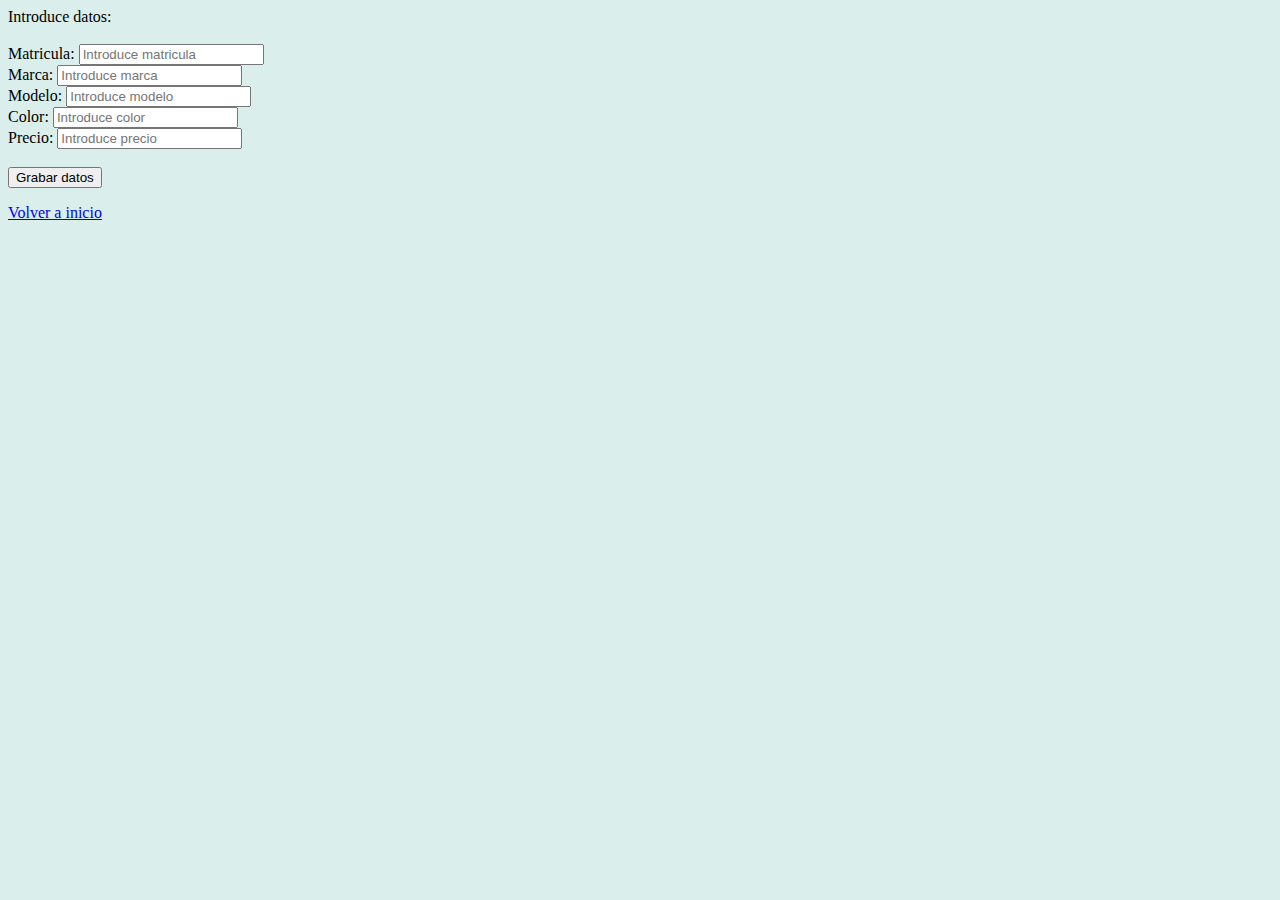
<file: php_inicial_01/php_inicial_01_002/index_ejercicio2.html>
<!DOCTYPE html>
<html>
<head>
<link rel="stylesheet" href="../css/estilo.css" type="text/css" media="screen">
<meta http-equiv="Content-Type" content="text/html" charset="UTF-8" />
</head>
<body>
<form action="datos.php" method="post" >	
Introduce datos:<br><br>
	 Matricula: <input type="text" name="matricula" placeholder="Introduce matricula"><br>
	 Marca: <input type="text" name="marca" placeholder="Introduce marca"><br>
	 Modelo: <input type="text" name="modelo" placeholder="Introduce modelo"><br>
	 Color: <input type="text" name="color" placeholder="Introduce color"><br>
	 Precio: <input type="number" name="precio" placeholder="Introduce precio"><br>
	 <br>
	 <input type="submit" value="Grabar datos">
</form>
	
	<p><label><a href="../../index.html">Volver a inicio</a></label></p>
	
	</body>
	



</html>
</file>
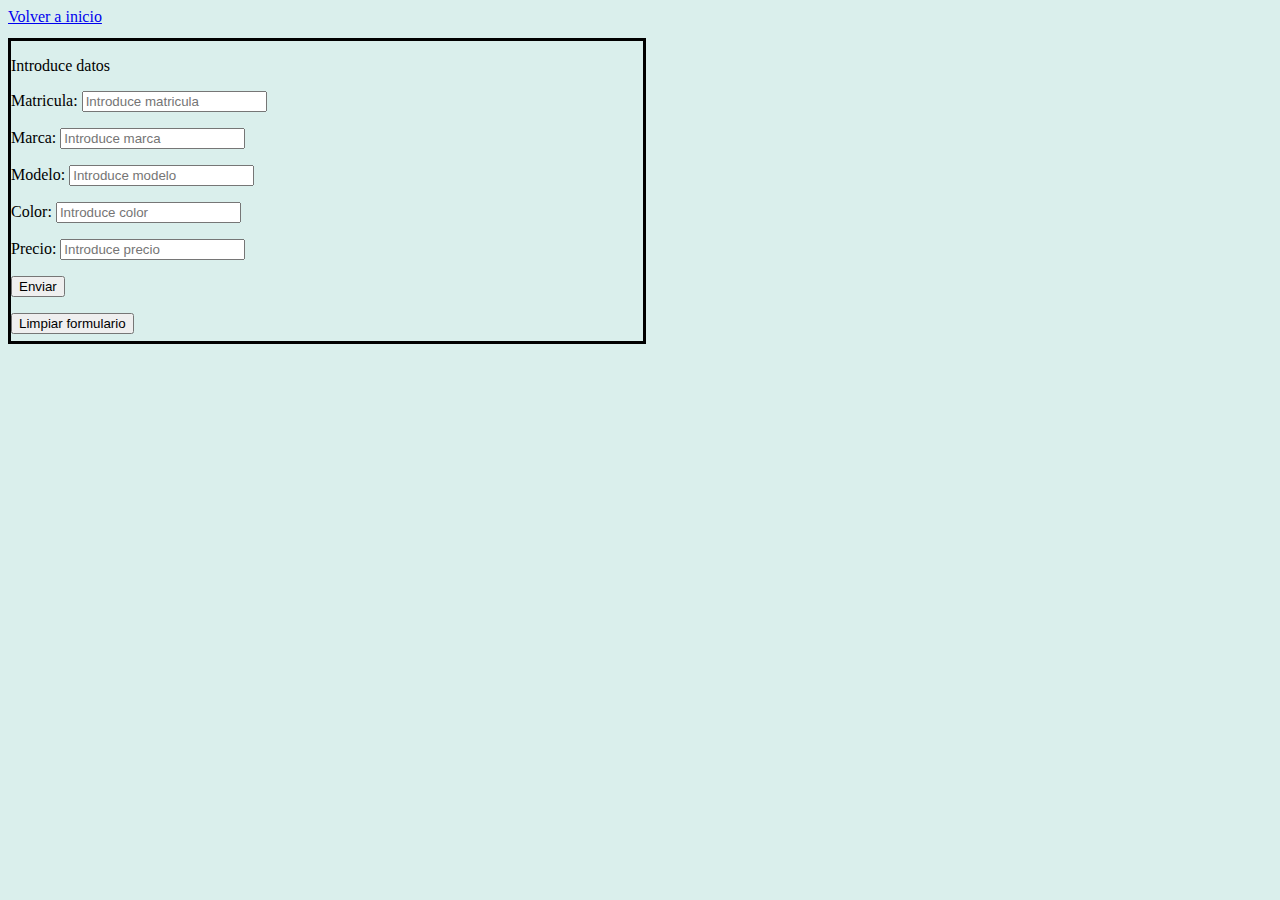
<file: php_inicial_01/php_inicial_01_003/index_ejercicio3.html>
<!DOCTTYPE html>
<html>
<head>
<meta http-equiv="Content-Type" content="text/html" charset="UTF-8" />
<link rel="stylesheet" href="../css/estilo.css" type="text/css" media="screen">
</head>
<body >
<div id="navegacion">
<p><label><a href="../../index.html">Volver a inicio</a></label></p>
</div>
<div id = "form">
	<p>Introduce datos</p>
	<p>Matricula: <input type="text"  name="matricula" id="matricula" placeholder="Introduce matricula" ></p>
	<p>Marca: <input type="text" name="marca" id="marca" placeholder="Introduce marca"></p>
	<p>Modelo: <input type="text" name="modelo" id="modelo" placeholder="Introduce modelo"></p>
	<p>Color: <input type="text" name="color" id="color" placeholder="Introduce color"></p>
	<p>Precio: <input type="number" name="precio" id="precio" placeholder="Introduce precio"></p>
	<p><button onclick="enviar_formulario()">Enviar</button></p>
	<p id="res"><button onclick="clean()">Limpiar formulario</button></p>
</div>
<div id="resultado"></div>	
	
<script type="text/javascript" language="javascript">


	function enviar_formulario(){

		var matricula = document.getElementById("matricula").value;
		var marca = document.getElementById("marca").value;
		var modelo = document.getElementById("modelo").value;
		var color = document.getElementById("color").value;
		var precio = document.getElementById("precio").value;
			
			
		var ajax = new XMLHttpRequest();/*la variable ajax es un objeto tipo XMLHttpRequest*/
		ajax.open("POST", "../config/datos.php", true);/*enviaremos por post los datos,al archivo php, por lo que en action del formulario ya no es necesario ponerlo y el true significa que es asincrono*/
		ajax.setRequestHeader("Content-type","application/x-www-form-urlencoded");
		ajax.send("&matricula="+matricula+"&marca="+marca+"&modelo="+modelo+"&color="+color+"&precio="+precio);/*en esta parte enviaras tus datos, en donde los que van 
		entre comillas sera el nombre que tendra el valor del dato al que le estas concatenando, si quieres añadir mas datos tendras que poner el amperson y el nombre de la variable
		, en el php recibirias estos datos de la siguiente manera $_POST["correo"];*/
		ajax.onreadystatechange = function(){
			//console.log(ajax.status);
			//console.log(ajax.readyState);
			
			if(ajax.readyState == 4 && ajax.status == 200){
			//console.log(ajax.responseText);
			/*aqui si ajax.status es igual al codigo de estado, significa que la peticion se ha enviado correctamente y el readyState ==4 
			significa que el servidor termino de devolver la respuesta*/ 
			 var jsonResponse = ajax.responseText;
			 // var respuesta = JSON.stringify(jsonResponse);
			 var respuesta=JSON.parse(jsonResponse);
				console.log(respuesta);
				genera_tabla(respuesta);
				
			} 
		}	
		
	}

		// Obtener la referencia del elemento body
  var body = document.getElementsByTagName("body")[0];
  // Crea un elemento <table> y un elemento <tbody>
  var tabla   = document.createElement("table");
  var tblheader = document.createElement("thead");
  var tblBody = document.createElement("tbody");
  var cabecera = document.createElement("tr");
  
		var celda = document.createElement("th");
		var textoCelda = document.createTextNode("MATRICULA");
		celda.appendChild(textoCelda);
		cabecera.appendChild(celda);

		var celda = document.createElement("th");
		var textoCelda = document.createTextNode("MARCA");
		celda.appendChild(textoCelda);
		cabecera.appendChild(celda);
		
		var celda = document.createElement("th");
		var textoCelda = document.createTextNode("MODELO");
		celda.appendChild(textoCelda);
		cabecera.appendChild(celda);
		
		var celda = document.createElement("th");
		var textoCelda = document.createTextNode("COLOR");
		celda.appendChild(textoCelda);
		cabecera.appendChild(celda);
		
		var celda = document.createElement("th");
		var textoCelda = document.createTextNode("PRECIO");
		celda.appendChild(textoCelda);
		cabecera.appendChild(celda);
		
		tblheader.appendChild(cabecera);
	
		
  // Crea las celdas


function genera_tabla(data) {

if(data[0].code < 0){
//console.log(data.length);
var errores = resultado.innerHTML = data[0].message;
}else{

  for (var i = 0; i < data.length; i++) {
	// Crea las hileras de la tabla
   var hilera = document.createElement("tr");

		var celda = document.createElement("td");
		var textoCelda = document.createTextNode(data[i].matricula);
		celda.appendChild(textoCelda);
		hilera.appendChild(celda);
		
		var celda = document.createElement("td");
		var textoCelda = document.createTextNode(data[i].marca);
		celda.appendChild(textoCelda);
		hilera.appendChild(celda);
		
		var celda = document.createElement("td");
		var textoCelda = document.createTextNode(data[i].modelo);
		celda.appendChild(textoCelda);
		hilera.appendChild(celda);
		
		var celda = document.createElement("td");
		var textoCelda = document.createTextNode(data[i].color);
		celda.appendChild(textoCelda);
		hilera.appendChild(celda);
		
		var celda = document.createElement("td");
		var textoCelda = document.createTextNode(data[i].precio);
		celda.appendChild(textoCelda);
		hilera.appendChild(celda);
	

    // agrega la hilera al final de la tabla (al final del elemento tblbody)
	tblBody.appendChild(hilera);
		
	}
		
  


   // posiciona el <thead> debajo del elemento <table>
  tabla.appendChild(tblheader);
  // posiciona el <tbody> debajo del elemento <thead>
  tabla.appendChild(tblBody);
  // appends <table> into <body>
  body.appendChild(tabla);
  // modifica el atributo "border" de la tabla y lo fija a "2";

  tabla.setAttribute("border", "2");
 
 
	}
	
}

function clean(){
	document.getElementById("matricula").value = '';
	document.getElementById("marca").value = '';
	document.getElementById("modelo").value = '';
	document.getElementById("color").value = '';
	document.getElementById("precio").value ='';
	
	location.reload();
	}


	</script>

			
			
	
</body>

</html>
</file>
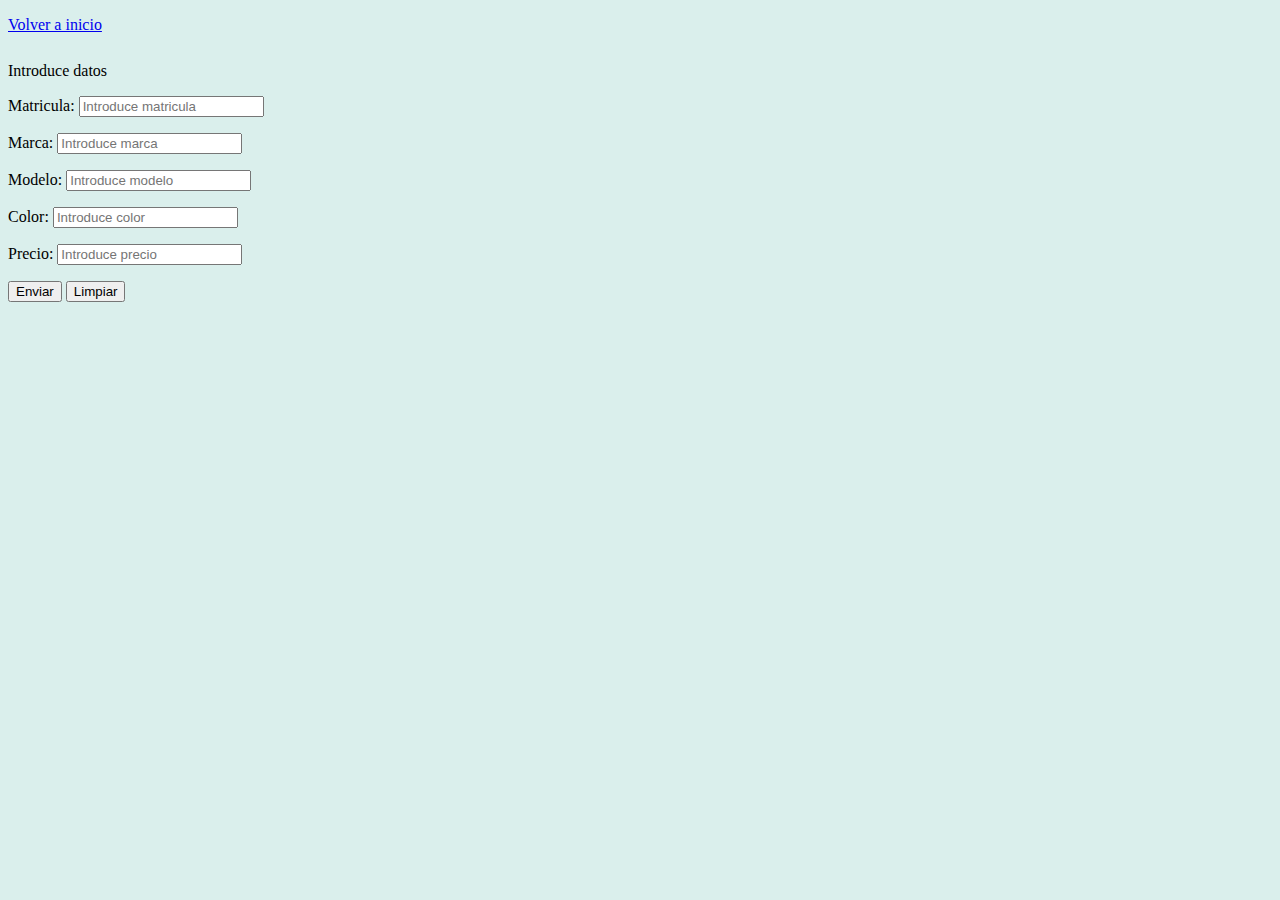
<file: php_inicial_01/php_inicial_01_003/index_ejercicio3_jquery.html>
<!DOCTYPE html>
<html>
	<head>
		<meta http-equiv="Content-Type" content="text/html" charset="UTF-8" />
		<script src="https://code.jquery.com/jquery-2.2.2.min.js"></script>
		<script src="//ajax.googleapis.com/ajax/libs/jquery/1.8.3/jquery.min.js"></script>
		<link rel="stylesheet" href="../css/estilo.css" type="text/css" media="screen">
		
	</head>
	<body>
		<div id="navegacion"><p><label><a href="../../index.html">Volver a inicio</a></label></p></div>
	
		<form method="post" id="dataform">
			<p>Introduce datos</p>
			<p>Matricula: <input type="text" name="matricula" id="matricula" placeholder="Introduce matricula" required="required"></p>
			<p>Marca: <input type="text" name="marca" id="marca" placeholder="Introduce marca" required="required"></p>
			<p>Modelo: <input type="text" name="modelo" id="modelo" placeholder="Introduce modelo" required="required"></p>
			<p>Color: <input type="text" name="color" id="color" placeholder="Introduce color" required="required"></p>
			<p>Precio: <input type="number" name="precio" id="precio" placeholder="Introduce precio" required="required"></p>	
			<p><button id="enviarForm">Enviar</button>
			<button onclick="clean()">Limpiar</button></p>

		</form>

		<p id="resultado"></p>
	
	<script type="text/javascript" language="javascript">
		
	function validaForm(){
    // Campos de texto
    if($("#matricula").val() == ""){
        alert("El campo Matricula no puede estar vacío.");
        $("#matricula").focus();       // Esta función coloca el foco de escritura del usuario en el campo Nombre directamente.
        return false;
    }
    if($("#marca").val() == ""){
        alert("El campo Marca no puede estar vacío.");
        $("#marca").focus();
        return false;
    }
    if($("#modelo").val() == ""){
        alert("El campo Modelo no puede estar vacío.");
        $("#modelo").focus();
        return false;
    }
    if($("#color").val() == ""){
        alert("El campo Color no puede estar vacío.");
        $("#color").focus();
        return false;
    }
    if($("#precio").val() == ""){
        alert("El campo Precio no puede estar vacío.");
        $("#precio").focus();
        return false;
    }	
   

    return true; // Si todo está correcto
	}

		$(document).ready( function() {   // Esta parte del código se ejecutará automáticamente cuando la página esté lista.
			$("#enviarForm").click( function(e) {     // Con esto establecemos la acción por defecto de nuestro botón de enviar.
				if(validaForm()){     

		// Primero validará el formulario.
			e.preventDefault();
					$.ajax({
						type:"POST",
						url: '../config/datos.php',
						data: $("#dataform").serialize(),
						success: function(response){
								var jsonData = JSON.parse(response);
								genera_tabla(jsonData);
								
							
						}
						
					});
				}     

		});
		});	
		

		
		function genera_tabla(data) {
			if(data[0].code < 0){
				console.log(data.length);
				resultado.innerHTML = data[0].message;

			}else{

				// Obtener la referencia del elemento body
		var body = document.getElementsByTagName("body")[0];

		// Crea un elemento <table> y un elemento <tbody>
		var tabla   = document.createElement("table");
		
		var tblheader = document.createElement("thead");
		var tblBody = document.createElement("tbody");
		var cabecera = document.createElement("tr");
		
				var celda = document.createElement("th");
				var textoCelda = document.createTextNode("MATRICULA");
				celda.appendChild(textoCelda);
				cabecera.appendChild(celda);

				var celda = document.createElement("th");
				var textoCelda = document.createTextNode("MARCA");
				celda.appendChild(textoCelda);
				cabecera.appendChild(celda);
				
				var celda = document.createElement("th");
				var textoCelda = document.createTextNode("MODELO");
				celda.appendChild(textoCelda);
				cabecera.appendChild(celda);
				
				var celda = document.createElement("th");
				var textoCelda = document.createTextNode("COLOR");
				celda.appendChild(textoCelda);
				cabecera.appendChild(celda);
				
				var celda = document.createElement("th");
				var textoCelda = document.createTextNode("PRECIO");
				celda.appendChild(textoCelda);
				cabecera.appendChild(celda);
				
				tblheader.appendChild(cabecera);
		// Crea las celdas
		for (var i = 0; i < data.length; i++) {
			// Crea las hileras de la tabla
			var hilera = document.createElement("tr");

				var celda = document.createElement("td");
				var textoCelda = document.createTextNode(data[i].matricula);
				celda.appendChild(textoCelda);
				hilera.appendChild(celda);
				
				var celda = document.createElement("td");
				var textoCelda = document.createTextNode(data[i].marca);
				celda.appendChild(textoCelda);
				hilera.appendChild(celda);
				
				var celda = document.createElement("td");
				var textoCelda = document.createTextNode(data[i].modelo);
				celda.appendChild(textoCelda);
				hilera.appendChild(celda);
				
				var celda = document.createElement("td");
				var textoCelda = document.createTextNode(data[i].color);
				celda.appendChild(textoCelda);
				hilera.appendChild(celda);
				
				var celda = document.createElement("td");
				var textoCelda = document.createTextNode(data[i].precio);
				celda.appendChild(textoCelda);
				hilera.appendChild(celda);
				

			// agrega la hilera al final de la tabla (al final del elemento tblbody)
			tblBody.appendChild(hilera);
		}
		// posiciona el <thead> debajo del elemento <table>
		tabla.appendChild(tblheader);
		// posiciona el <tbody> debajo del elemento <thead>
		tabla.appendChild(tblBody);
		// appends <table> into <body>
		body.appendChild(tabla);
		// modifica el atributo "border" de la tabla y lo fija a "2";
		tabla.setAttribute("border", "2");

		}
	}
		function clean(){
			document.getElementById("matricula").value = '';
			document.getElementById("marca").value = '';
			document.getElementById("modelo").value = '';
			document.getElementById("color").value = '';
			document.getElementById("precio").value ='';
			location.reload();
			}
	
	</script>

	</body>
</html>
</file>
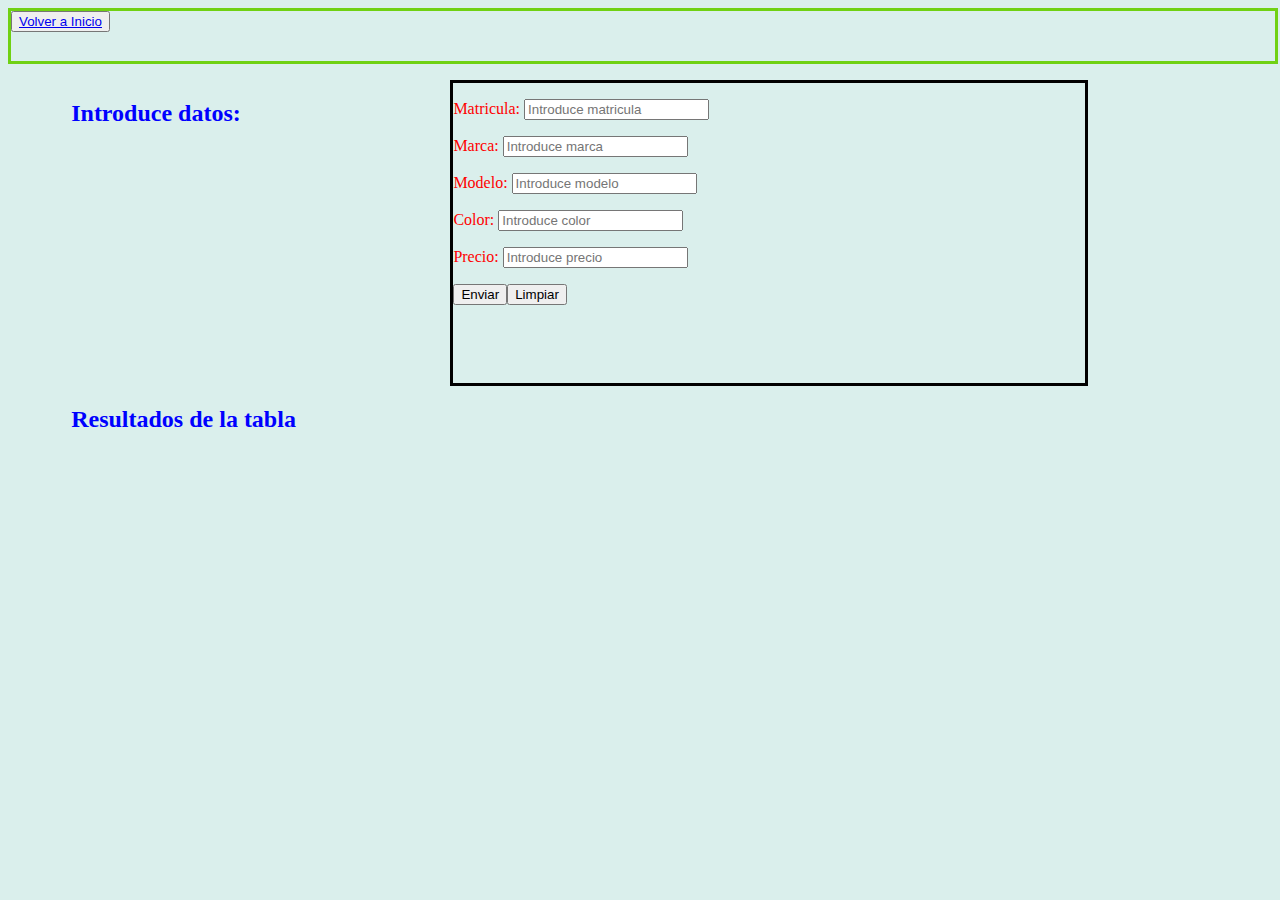
<file: php_inicial_01/php_inicial_01_004/index_ejercicio4.html>
<!DOCTTYPE html>
<html>
	<head>
		<meta http-equiv="Content-Type" content="text/html" charset="UTF-8" />
		<link rel="stylesheet" href="../css/estilo.css" type="text/css" media="screen">
		
	</head>
	<body>
		<div id="menu">
		<button><a href="../../index.html">Volver a Inicio</a></button>
		</div>
		
		<p><h2>Introduce datos:</h2></p>
		
		<div id="form">
			
			<p class="parrafo">Matricula: <input type="text"  id="matricula" placeholder="Introduce matricula"></p>
			<p class="parrafo">Marca: <input type="text" name="marca" id="marca" placeholder="Introduce marca"></p>
			<p class="parrafo">Modelo: <input type="text" name="modelo" id="modelo" placeholder="Introduce modelo"></p>
			<p class="parrafo">Color: <input type="text" name="color" id="color" placeholder="Introduce color"></p>
			<p class="parrafo">Precio: <input type="number" name="precio" id="precio" placeholder="Introduce precio"></p>	
			<p class="parrafo"><button onclick="enviar_formulario()">Enviar</button><button onclick="clean()">Limpiar</button></p>

		</div>

		<p><h2>Resultados de la tabla</h2></p>
		<div id="resultado"></div>
	
		
		
		<script type="text/javascript" language="javascript">
		
	
		
		
		function enviar_formulario(){
			var matricula = document.getElementById("matricula").value;
			var marca = document.getElementById("marca").value;
			var modelo = document.getElementById("modelo").value;
			var color = document.getElementById("color").value;
			var precio = document.getElementById("precio").value;
			
			
			var ajax = new XMLHttpRequest();/*la variable ajax es un objeto tipo XMLHttpRequest*/
			ajax.open("POST", "../config/datos.php", true);/*enviaremos por post los datos,al archivo php, por lo que en action del formulario ya no es necesario ponerlo y el true significa que es asincrono*/
			ajax.setRequestHeader("Content-type","application/x-www-form-urlencoded");
			ajax.send("matricula="+matricula+"&marca="+marca+"&modelo="+modelo+"&color="+color+"&precio="+precio);/*en esta parte enviaras tus datos, en donde los que van 
			entre comillas sera el nombre que tendra el valor del dato al que le estas concatenando, si quieres añadir mas datos tendras que poner el amperson y el nombre de la variable
			, en el php recibirias estos datos de la siguiente manera $_POST["correo"];*/
		    ajax.onreadystatechange = function(){
				//console.log(ajax.status);
				//console.log(ajax.readyState);
				
				if(ajax.readyState == 4 && ajax.status == 200){
				//console.log(ajax.responseText);
				/*aqui si ajax.status es igual al codigo de estado, significa que la peticion se ha enviado correctamente y el readyState ==4 
				significa que el servidor termino de devolver la respuesta*/ 
				    var jsonResponse = ajax.responseText;
					var respuesta=JSON.parse(jsonResponse);
					genera_tabla(respuesta);
					return false;
					
					
				} 
			}
					
		}
		
function genera_tabla(data) {
	if(data[0].code < 0){
				console.log(data.length);
				resultado.innerHTML = data[0].message;

			}else{

		// Obtener la referencia del elemento body
  var body = document.getElementsByTagName("body")[0];

  // Crea un elemento <table> y un elemento <tbody>
  var tabla   = document.createElement("table");
  
  var tblheader = document.createElement("thead");
  var tblBody = document.createElement("tbody");
  var cabecera = document.createElement("tr");
  
		var celda = document.createElement("th");
		var textoCelda = document.createTextNode("MATRICULA");
		celda.appendChild(textoCelda);
		cabecera.appendChild(celda);

		var celda = document.createElement("th");
		var textoCelda = document.createTextNode("MARCA");
		celda.appendChild(textoCelda);
		cabecera.appendChild(celda);
		
		var celda = document.createElement("th");
		var textoCelda = document.createTextNode("MODELO");
		celda.appendChild(textoCelda);
		cabecera.appendChild(celda);
		
		var celda = document.createElement("th");
		var textoCelda = document.createTextNode("COLOR");
		celda.appendChild(textoCelda);
		cabecera.appendChild(celda);
		
		var celda = document.createElement("th");
		var textoCelda = document.createTextNode("PRECIO");
		celda.appendChild(textoCelda);
		cabecera.appendChild(celda);
		
		tblheader.appendChild(cabecera);
  // Crea las celdas
  for (var i = 0; i < data.length; i++) {
    // Crea las hileras de la tabla
    var hilera = document.createElement("tr");

		var celda = document.createElement("td");
		var textoCelda = document.createTextNode(data[i].matricula);
		celda.appendChild(textoCelda);
		hilera.appendChild(celda);
		
		var celda = document.createElement("td");
		var textoCelda = document.createTextNode(data[i].marca);
		celda.appendChild(textoCelda);
		hilera.appendChild(celda);
		
		var celda = document.createElement("td");
		var textoCelda = document.createTextNode(data[i].modelo);
		celda.appendChild(textoCelda);
		hilera.appendChild(celda);
		
		var celda = document.createElement("td");
		var textoCelda = document.createTextNode(data[i].color);
		celda.appendChild(textoCelda);
		hilera.appendChild(celda);
		
		var celda = document.createElement("td");
		var textoCelda = document.createTextNode(data[i].precio);
		celda.appendChild(textoCelda);
		hilera.appendChild(celda);
		

    // agrega la hilera al final de la tabla (al final del elemento tblbody)
    tblBody.appendChild(hilera);
  }
   // posiciona el <thead> debajo del elemento <table>
  tabla.appendChild(tblheader);
  // posiciona el <tbody> debajo del elemento <thead>
  tabla.appendChild(tblBody);
  // appends <table> into <body>
  body.appendChild(tabla);
  // modifica el atributo "border" de la tabla y lo fija a "2";
  tabla.setAttribute("border", "2");
  }
  
}

function clean(data){

	document.getElementById("matricula").value = '';
	document.getElementById("marca").value = '';
	document.getElementById("modelo").value = '';
	document.getElementById("color").value = '';
	document.getElementById("precio").value ='';
	
	location.reload();
	}



	</script>
	
</div>
			
	
	</body>
	



</html>
</file>
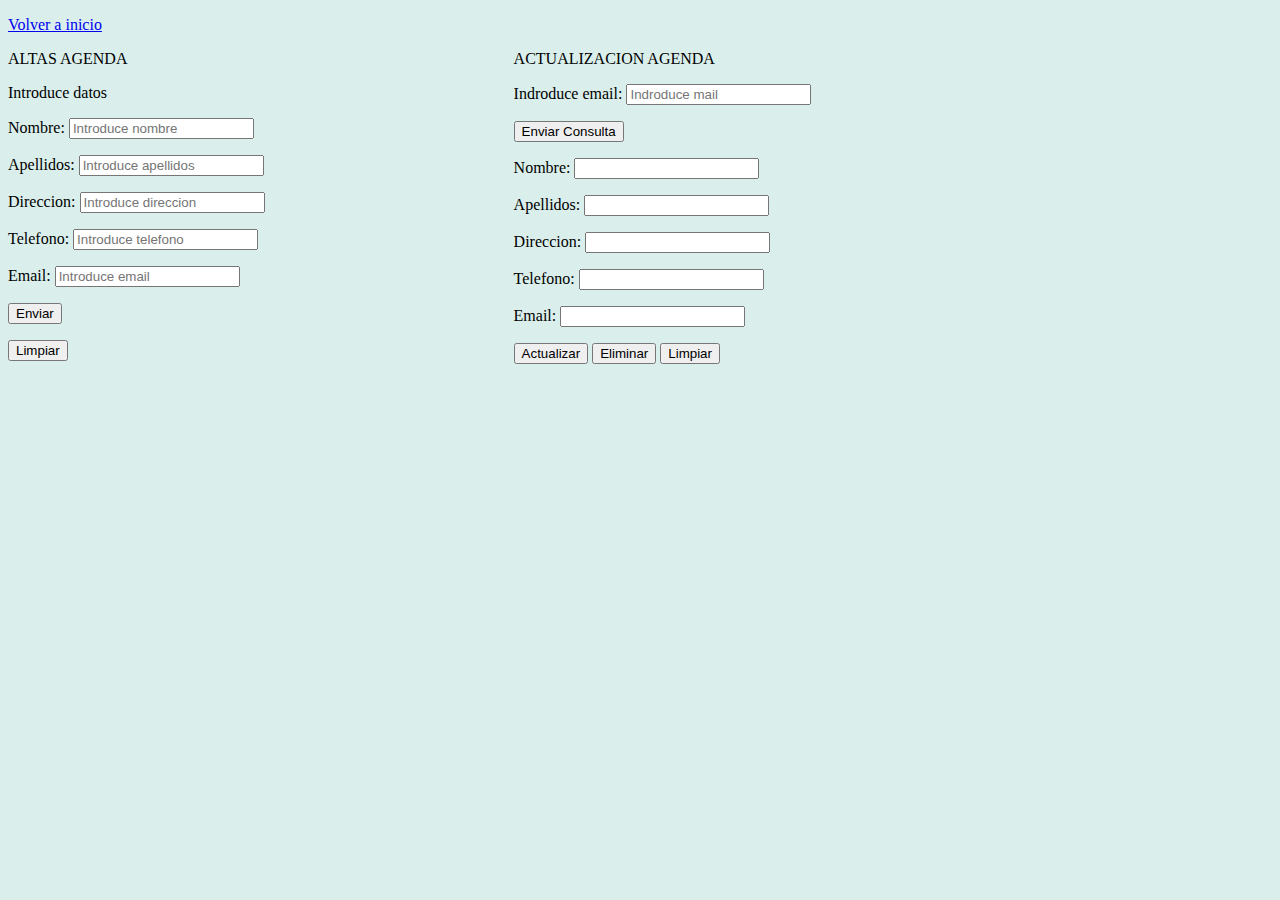
<file: php_inicial_02/php_crud/index_crud.html>
<!DOCTYPE html>
<html>
	<head>
		<meta http-equiv="Content-Type" content="text/html" charset="UTF-8" />
		<script src="https://code.jquery.com/jquery-2.2.2.min.js"></script>
		<link rel="stylesheet" href="../../css/estilo.css" type="text/css" media="screen">
		<script src="//ajax.googleapis.com/ajax/libs/jquery/1.8.3/jquery.min.js"></script>
		
	</head>
	<body>
		<p><a href="../../index.html">Volver a inicio</a></p>
	<div id = "create">
	<label>ALTAS AGENDA</label>
	<form method="post" id="dataform">
		<p>Introduce datos</p>
		<p>Nombre: <input type="text" name="name" id="name" placeholder="Introduce nombre" required="required"></p>
		<p>Apellidos: <input type="text" name="surname" id="surname" placeholder="Introduce apellidos" required="required"></p>
		<p>Direccion: <input type="text" name="dir" id="dir" placeholder="Introduce direccion" required="required"></p>
		<p>Telefono: <input type="number" name="phone" id="phone" placeholder="Introduce telefono" required="required"></p>
		<p>Email: <input type="email" name="mail" id="mail" placeholder="Introduce email" required="required"></p>	
		<p><button id="enviarForm">Enviar</button></p><p><button onclick="clean()">Limpiar</button></p>
		
	</form>
	</div>
	<div id = "update">
	<label>ACTUALIZACION AGENDA</label>
	<div>
	<form method="post" id="upform">
		<p> Indroduce email: <input type="email" name="mailup" id="mailup" placeholder="Indroduce mail" required="required"></p>
		<p><button id="enviarupForm">Enviar Consulta</button></p>
	</form> 
	</div>
	<div>
	<form method="post" id = "up">
		<p>Nombre: <input type="text" name="dato1" id="dato1" ></p>
		<p>Apellidos: <input type="text" name="dato2" id="dato2" ></p>
		<p>Direccion: <input type="text" name="dato3" id="dato3" ></p>
		<p>Telefono: <input type="number" name="dato4" id="dato4" ></p>
		<p>Email: <input type="email" name="dato5" id="dato5" ></p>	
		<p><button id="sendForm">Actualizar</button>
		<button id="delForm">Eliminar</button>
		<button onclick="clean()">Limpiar</button></p>
	</form>
	</div>
	
	<p id="resultado"></p>
	
		<script type="text/javascript" language="javascript">
		
function validaForm(){
	// Campos de texto
	if($("#name").val() == ""){
		alert("El campo Nombre no puede estar vacío.");
		$("#name").focus();       // Esta función coloca el foco de escritura del usuario en el campo Nombre directamente.
		return false;
	}
	if($("#surname").val() == ""){
		alert("El campo Apellidos no puede estar vacío.");
		$("#surname").focus();
		return false;
	}
	if($("#dir").val() == ""){
		alert("El campo Direccion no puede estar vacío.");
		$("#dir").focus();
		return false;
	}
	if($("#phone").val() == ""){
		alert("El campo Telefono no puede estar vacío.");
		$("#phone").focus();
		return false;
	}
	if($("#mail").val() == ""){
		alert("El campo Email no puede estar vacío.");
		$("#mail").focus();
		return false;
	}	
	

	return true; // Si todo está correcto
}

$(document).ready( function() {   // Esta parte del código se ejecutará automáticamente cuando la página esté lista.
	$("#enviarForm").click( function(e) {     // Con esto establecemos la acción por defecto de nuestro botón de enviar.
		if(validaForm()){     

// Primero validará el formulario.
	e.preventDefault();
			$.ajax({
				type:"POST",
				url: 'crud.php',
				data: $("#dataform").serialize(),
				success: function(response){
						//var jsonData = JSON.stringify(response);
						var jsonData = JSON.parse(response);
						genera_tabla(jsonData);
						
						console.log(response);
					
						
						
				}
				
			});
		}     

	});
});	
function genera_tabla(data) {

		// Obtener la referencia del elemento body
  var body = document.getElementsByTagName("body")[0];

  // Crea un elemento <table> y un elemento <tbody>
  var tabla   = document.createElement("table");
  
  var tblheader = document.createElement("thead");
  var tblBody = document.createElement("tbody");
  var cabecera = document.createElement("tr");
  
		var celda = document.createElement("th");
		var textoCelda = document.createTextNode("NOMBRE");
		celda.appendChild(textoCelda);
		cabecera.appendChild(celda);

		var celda = document.createElement("th");
		var textoCelda = document.createTextNode("APELLIDOS");
		celda.appendChild(textoCelda);
		cabecera.appendChild(celda);
		
		var celda = document.createElement("th");
		var textoCelda = document.createTextNode("DIRECCION");
		celda.appendChild(textoCelda);
		cabecera.appendChild(celda);
		
		var celda = document.createElement("th");
		var textoCelda = document.createTextNode("TELEFONO");
		celda.appendChild(textoCelda);
		cabecera.appendChild(celda);
		
		var celda = document.createElement("th");
		var textoCelda = document.createTextNode("EMAIL");
		celda.appendChild(textoCelda);
		cabecera.appendChild(celda);
		
		tblheader.appendChild(cabecera);
  // Crea las celdas
  for (var i = 0; i < data.length; i++) {
    // Crea las hileras de la tabla
    var hilera = document.createElement("tr");

		var celda = document.createElement("td");
		var textoCelda = document.createTextNode(data[i].nombre);
		celda.appendChild(textoCelda);
		hilera.appendChild(celda);
		
		var celda = document.createElement("td");
		var textoCelda = document.createTextNode(data[i].apellidos);
		celda.appendChild(textoCelda);
		hilera.appendChild(celda);
		
		var celda = document.createElement("td");
		var textoCelda = document.createTextNode(data[i].direccion);
		celda.appendChild(textoCelda);
		hilera.appendChild(celda);
		
		var celda = document.createElement("td");
		var textoCelda = document.createTextNode(data[i].telefono);
		celda.appendChild(textoCelda);
		hilera.appendChild(celda);
		
		var celda = document.createElement("td");
		var textoCelda = document.createTextNode(data[i].email);
		celda.appendChild(textoCelda);
		hilera.appendChild(celda);
		

    // agrega la hilera al final de la tabla (al final del elemento tblbody)
    tblBody.appendChild(hilera);
  }
   // posiciona el <thead> debajo del elemento <table>
  tabla.appendChild(tblheader);
  // posiciona el <tbody> debajo del elemento <thead>
  tabla.appendChild(tblBody);
  // appends <table> into <body>
  body.appendChild(tabla);
  // modifica el atributo "border" de la tabla y lo fija a "2";
  tabla.setAttribute("border", "2");

}
function clean(){
	document.getElementById("name").value = '';
	document.getElementById("surname").value = '';
	document.getElementById("dir").value = '';
	document.getElementById("phone").value = '';
	document.getElementById("mail").value ='';
	location.reload();
	}
function validaUpForm(){
	if($("#mailup").val() == ""){
				alert("El campo Email no puede estar vacío.");
				$("#mail").focus();
				return false;
			}
			return true;	
}
$(document).ready( function() {   // Esta parte del código se ejecutará automáticamente cuando la página esté lista.
			$("#enviarupForm").click( function(e) {     // Con esto establecemos la acción por defecto de nuestro botón de enviar.Cogemos id del button
				if(validaUpForm()){     

		// Primero validará el formulario.
			e.preventDefault();
					$.ajax({
						type:"POST",
						url: 'crudupdate.php',
						data: $("#upform").serialize(), //cogemos id del form
						success: function(response){
								//var jsonData = JSON.stringify(response);
								var jsonData = JSON.parse(response);
								genera_form(jsonData);
								console.log(response);							
						}
						
					});
				}     

		 });
		});	
		function genera_form(data){
			
			for (x of data){
				document.getElementById("dato1").value = x.nombre;
				document.getElementById("dato2").value = x.apellidos;
				document.getElementById("dato3").value = x.direccion;
				document.getElementById("dato4").value = x.telefono;
				document.getElementById("dato5").value = x.correo;
			}
		}
		function update(){
				// Campos de texto
	if($("#dato1").val() == ""){
		alert("El campo Nombre no puede estar vacío.");
		$("#dato1").focus();       // Esta función coloca el foco de escritura del usuario en el campo Nombre directamente.
		return false;
	}
	if($("#dato2").val() == ""){
		alert("El campo Apellidos no puede estar vacío.");
		$("#dato2").focus();
		return false;
	}
	if($("#dato3").val() == ""){
		alert("El campo Direccion no puede estar vacío.");
		$("#dato3").focus();
		return false;
	}
	if($("#dato4").val() == ""){
		alert("El campo Telefono no puede estar vacío.");
		$("#dato4").focus();
		return false;
	}
	if($("#dato5").val() == ""){
		alert("El campo Email no puede estar vacío.");
		$("#dato5").focus();
		return false;
	}	
	

	return true; // Si todo está correcto
}

			$(document).ready( function() {   // Esta parte del código se ejecutará automáticamente cuando la página esté lista.
			$("#sendForm").click( function(e) {     // Con esto establecemos la acción por defecto de nuestro botón de enviar. id de button
				if(update()){   

					e.preventDefault();
					$.ajax({
						type:"POST",
						url: 'crudup.php',
						data: $("#up").serialize(), //id del form
						success: function(response){
								//var jsonData = JSON.stringify(response);
								var jsonData = JSON.parse(response);
								genera_form(jsonData);
								console.log(response);							
						}
						
					});
				    
				}
		 });
		});	
		function del(){
				// Campos de texto
	if($("#dato1").val() == ""){
		alert("El campo Nombre no puede estar vacío.");
		$("#dato1").focus();       // Esta función coloca el foco de escritura del usuario en el campo Nombre directamente.
		return false;
	}
	if($("#dato2").val() == ""){
		alert("El campo Apellidos no puede estar vacío.");
		$("#dato2").focus();
		return false;
	}
	if($("#dato3").val() == ""){
		alert("El campo Direccion no puede estar vacío.");
		$("#dato3").focus();
		return false;
	}
	if($("#dato4").val() == ""){
		alert("El campo Telefono no puede estar vacío.");
		$("#dato4").focus();
		return false;
	}
	if($("#dato5").val() == ""){
		alert("El campo Email no puede estar vacío.");
		$("#dato5").focus();
		return false;
	}	
	

	return true; // Si todo está correcto
}

			$(document).ready( function() {   // Esta parte del código se ejecutará automáticamente cuando la página esté lista.
			$("#delForm").click( function(e) {     // Con esto establecemos la acción por defecto de nuestro botón de enviar. id de button
				if(del()){   

					e.preventDefault();
					$.ajax({
						type:"POST",
						url: 'cruddel.php',
						data: $("#up").serialize(), //id del form
						success: function(response){
								//var jsonData = JSON.stringify(response);
								var jsonData = JSON.parse(response);
								genera_form(jsonData);
								alert ('Registro eliminado de agenda')
								
								console.log(response);							
						}
						
					});
				    
				}
		 });
		});	


		

		</script>
		

	
	
	
	
			
	
	</body>
	



</html>
</file>
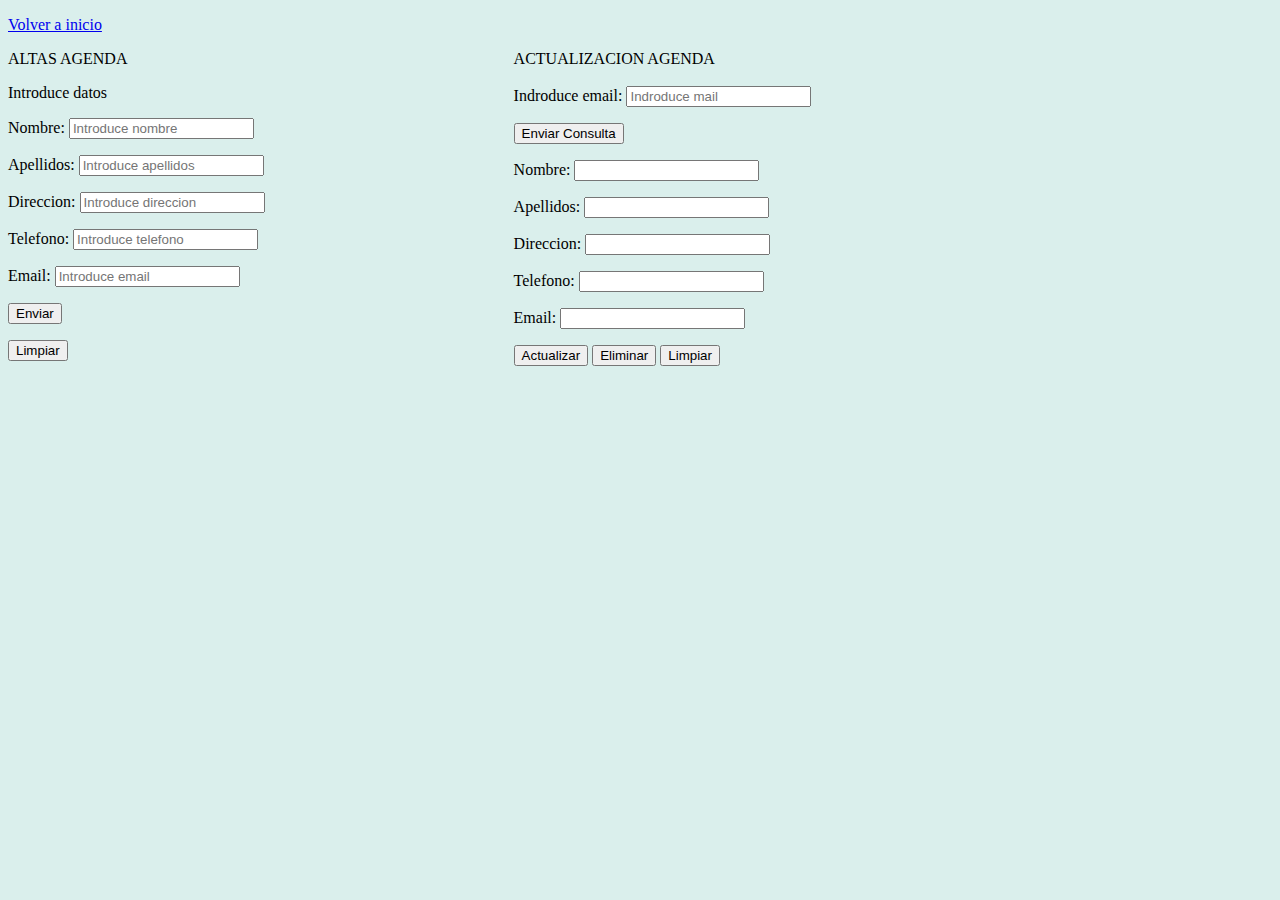
<file: php_inicial_02/php_inicial_02_002/index_crud.html>
<!DOCTYPE html>
<html>
	<head>
		<meta http-equiv="Content-Type" content="text/html" charset="UTF-8" />
		<script src="https://code.jquery.com/jquery-2.2.2.min.js"></script>
		<link rel="stylesheet" href="../css/estilo.css" type="text/css" media="screen">
		<script src="//ajax.googleapis.com/ajax/libs/jquery/1.8.3/jquery.min.js"></script>
		
	</head>
	<body>
		<p><a href="../../index.html">Volver a inicio</a></p>
	<div id = "create">
	<label>ALTAS AGENDA</label>
	<form method="post" id="dataform">
		<p>Introduce datos</p>
		<p>Nombre: <input type="text" name="name" id="name" placeholder="Introduce nombre" required="required"></p>
		<p>Apellidos: <input type="text" name="surname" id="surname" placeholder="Introduce apellidos" required="required"></p>
		<p>Direccion: <input type="text" name="dir" id="dir" placeholder="Introduce direccion" required="required"></p>
		<p>Telefono: <input type="number" name="phone" id="phone" placeholder="Introduce telefono" required="required"></p>
		<p>Email: <input type="email" name="mail" id="mail" placeholder="Introduce email" required="required"></p>	
		<p><button id="enviarForm">Enviar</button></p><p><button onclick="clean()">Limpiar</button></p>
		
	</form>
	</div>
	<div id = "update">
	<label>ACTUALIZACION AGENDA</label>
	<div>
		<p id="resultado" style="color:crimson;font-size: large;"></p>
	<form method="post" id="upform">
		<p> Indroduce email: <input type="email" name="mailup" id="mailup" placeholder="Indroduce mail" required="required"></p>
		<p><button id="enviarupForm">Enviar Consulta</button></p>
	</form> 
	
	</div>
	<div>
	<form method="post" id = "up">
		<p>Nombre: <input type="text" name="dato1" id="dato1" ></p>
		<p>Apellidos: <input type="text" name="dato2" id="dato2" ></p>
		<p>Direccion: <input type="text" name="dato3" id="dato3" ></p>
		<p>Telefono: <input type="number" name="dato4" id="dato4" ></p>
		<p>Email: <input type="email" name="dato5" id="dato5" ></p>	
		<p><button id="sendForm">Actualizar</button>
		<button id="delForm">Eliminar</button>
		<button onclick="clean()">Limpiar</button></p>
	</form>
	</div>
	</div>
	
	
	
		<script type="text/javascript" language="javascript">
		
function validaForm(){
	// Campos de texto
	if($("#name").val() == ""){
		alert("El campo Nombre no puede estar vacío.");
		$("#name").focus();       // Esta función coloca el foco de escritura del usuario en el campo Nombre directamente.
		return false;
	}
	if($("#surname").val() == ""){
		alert("El campo Apellidos no puede estar vacío.");
		$("#surname").focus();
		return false;
	}
	if($("#dir").val() == ""){
		alert("El campo Direccion no puede estar vacío.");
		$("#dir").focus();
		return false;
	}
	if($("#phone").val() == ""){
		alert("El campo Telefono no puede estar vacío.");
		$("#phone").focus();
		return false;
	}
	if($("#mail").val() == ""){
		alert("El campo Email no puede estar vacío.");
		$("#mail").focus();
		return false;
	}	
	

	return true; // Si todo está correcto
}

$(document).ready( function() {   // Esta parte del código se ejecutará automáticamente cuando la página esté lista.
	$("#enviarForm").click( function(e) {     // Con esto establecemos la acción por defecto de nuestro botón de enviar.
		if(validaForm()){     

// Primero validará el formulario.
	e.preventDefault();
			$.ajax({
				type:"POST",
				url: 'config/crud.php',
				data: $("#dataform").serialize(),
				success: function(response){
						//var jsonData = JSON.stringify(response);
						var jsonData = JSON.parse(response);
						genera_tabla(jsonData);
						
						console.log(response);
					
						
						
				}
				
			});
		}     

	});
});	
function genera_tabla(data) {

		// Obtener la referencia del elemento body
  var body = document.getElementsByTagName("body")[0];

  // Crea un elemento <table> y un elemento <tbody>
  var tabla   = document.createElement("table");
  
  var tblheader = document.createElement("thead");
  var tblBody = document.createElement("tbody");
  var cabecera = document.createElement("tr");
  
		var celda = document.createElement("th");
		var textoCelda = document.createTextNode("NOMBRE");
		celda.appendChild(textoCelda);
		cabecera.appendChild(celda);

		var celda = document.createElement("th");
		var textoCelda = document.createTextNode("APELLIDOS");
		celda.appendChild(textoCelda);
		cabecera.appendChild(celda);
		
		var celda = document.createElement("th");
		var textoCelda = document.createTextNode("DIRECCION");
		celda.appendChild(textoCelda);
		cabecera.appendChild(celda);
		
		var celda = document.createElement("th");
		var textoCelda = document.createTextNode("TELEFONO");
		celda.appendChild(textoCelda);
		cabecera.appendChild(celda);
		
		var celda = document.createElement("th");
		var textoCelda = document.createTextNode("EMAIL");
		celda.appendChild(textoCelda);
		cabecera.appendChild(celda);
		
		tblheader.appendChild(cabecera);
  // Crea las celdas
  for (var i = 0; i < data.length; i++) {
    // Crea las hileras de la tabla
    var hilera = document.createElement("tr");

		var celda = document.createElement("td");
		var textoCelda = document.createTextNode(data[i].nombre);
		celda.appendChild(textoCelda);
		hilera.appendChild(celda);
		
		var celda = document.createElement("td");
		var textoCelda = document.createTextNode(data[i].apellidos);
		celda.appendChild(textoCelda);
		hilera.appendChild(celda);
		
		var celda = document.createElement("td");
		var textoCelda = document.createTextNode(data[i].direccion);
		celda.appendChild(textoCelda);
		hilera.appendChild(celda);
		
		var celda = document.createElement("td");
		var textoCelda = document.createTextNode(data[i].telefono);
		celda.appendChild(textoCelda);
		hilera.appendChild(celda);
		
		var celda = document.createElement("td");
		var textoCelda = document.createTextNode(data[i].email);
		celda.appendChild(textoCelda);
		hilera.appendChild(celda);
		

    // agrega la hilera al final de la tabla (al final del elemento tblbody)
    tblBody.appendChild(hilera);
  }
   // posiciona el <thead> debajo del elemento <table>
  tabla.appendChild(tblheader);
  // posiciona el <tbody> debajo del elemento <thead>
  tabla.appendChild(tblBody);
  // appends <table> into <body>
  body.appendChild(tabla);
  // modifica el atributo "border" de la tabla y lo fija a "2";
  tabla.setAttribute("border", "2");

}
function clean(){
	document.getElementById("name").value = '';
	document.getElementById("surname").value = '';
	document.getElementById("dir").value = '';
	document.getElementById("phone").value = '';
	document.getElementById("mail").value ='';
	location.reload();
	}
function validaUpForm(){
	if($("#mailup").val() == ""){
				alert("El campo Email no puede estar vacío.");
				$("#mail").focus();
				return false;
			}
			return true;	
}
$(document).ready( function() {   // Esta parte del código se ejecutará automáticamente cuando la página esté lista.
			$("#enviarupForm").click( function(e) {     // Con esto establecemos la acción por defecto de nuestro botón de enviar.Cogemos id del button
				if(validaUpForm()){     

		// Primero validará el formulario.
			e.preventDefault();
					$.ajax({
						type:"POST",
						url: 'config/crudupdate.php',
						data: $("#upform").serialize(), //cogemos id del form
						success: function(response){
								//var jsonData = JSON.stringify(response);
								var jsonData = JSON.parse(response);
								genera_form(jsonData);
							   //	console.log(response);							
						}
						
					});
				}     

		 });
		});	
function genera_form(data){
	if(data[0].code<0){
		var errores = resultado.innerHTML = data[0].message;
		document.getElementById('mailup').value = '';
	}else{	
			for (x of data){
				document.getElementById("dato1").value = x.nombre;
				document.getElementById("dato2").value = x.apellidos;
				document.getElementById("dato3").value = x.direccion;
				document.getElementById("dato4").value = x.telefono;
				document.getElementById("dato5").value = x.correo;
			}
		}
	}	
function update(){
				// Campos de texto
	if($("#dato1").val() == ""){
		alert("El campo Nombre no puede estar vacío.");
		$("#dato1").focus();       // Esta función coloca el foco de escritura del usuario en el campo Nombre directamente.
		return false;
	}
	if($("#dato2").val() == ""){
		alert("El campo Apellidos no puede estar vacío.");
		$("#dato2").focus();
		return false;
	}
	if($("#dato3").val() == ""){
		alert("El campo Direccion no puede estar vacío.");
		$("#dato3").focus();
		return false;
	}
	if($("#dato4").val() == ""){
		alert("El campo Telefono no puede estar vacío.");
		$("#dato4").focus();
		return false;
	}
	if($("#dato5").val() == ""){
		alert("El campo Email no puede estar vacío.");
		$("#dato5").focus();
		return false;
	}	
	

	return true; // Si todo está correcto
}

			$(document).ready( function() {   // Esta parte del código se ejecutará automáticamente cuando la página esté lista.
			$("#sendForm").click( function(e) {     // Con esto establecemos la acción por defecto de nuestro botón de enviar. id de button
				if(update()){   

					e.preventDefault();
					$.ajax({
						type:"POST",
						url: 'config/crudup.php',
						data: $("#up").serialize(), //id del form
						success: function(response){
								//var jsonData = JSON.stringify(response);
								var jsonData = JSON.parse(response);
								alert ('Registro actualizado en agenda')
								genera_form(jsonData);
								console.log(response);							
						}
						
					});
				    
				}
		 });
		});	
function del(){
				// Campos de texto
	if($("#dato1").val() == ""){
		alert("El campo Nombre no puede estar vacío.");
		$("#dato1").focus();       // Esta función coloca el foco de escritura del usuario en el campo Nombre directamente.
		return false;
	}
	if($("#dato2").val() == ""){
		alert("El campo Apellidos no puede estar vacío.");
		$("#dato2").focus();
		return false;
	}
	if($("#dato3").val() == ""){
		alert("El campo Direccion no puede estar vacío.");
		$("#dato3").focus();
		return false;
	}
	if($("#dato4").val() == ""){
		alert("El campo Telefono no puede estar vacío.");
		$("#dato4").focus();
		return false;
	}
	if($("#dato5").val() == ""){
		alert("El campo Email no puede estar vacío.");
		$("#dato5").focus();
		return false;
	}	
	

	return true; // Si todo está correcto
}

			$(document).ready( function() {   // Esta parte del código se ejecutará automáticamente cuando la página esté lista.
			$("#delForm").click( function(e) {     // Con esto establecemos la acción por defecto de nuestro botón de enviar. id de button
				if(del()){   

					e.preventDefault();
					$.ajax({
						type:"POST",
						url: 'config/cruddel.php',
						data: $("#up").serialize(), //id del form
						success: function(response){
								//var jsonData = JSON.stringify(response);
								var jsonData = JSON.parse(response);
								genera_form(jsonData);
								alert ('Registro eliminado de agenda')
								
								//console.log(response);							
						}
						
					});
				    
				}
		 });
		});	


		

		</script>
		

	
	
	
	
			
	
	</body>
	



</html>
</file>
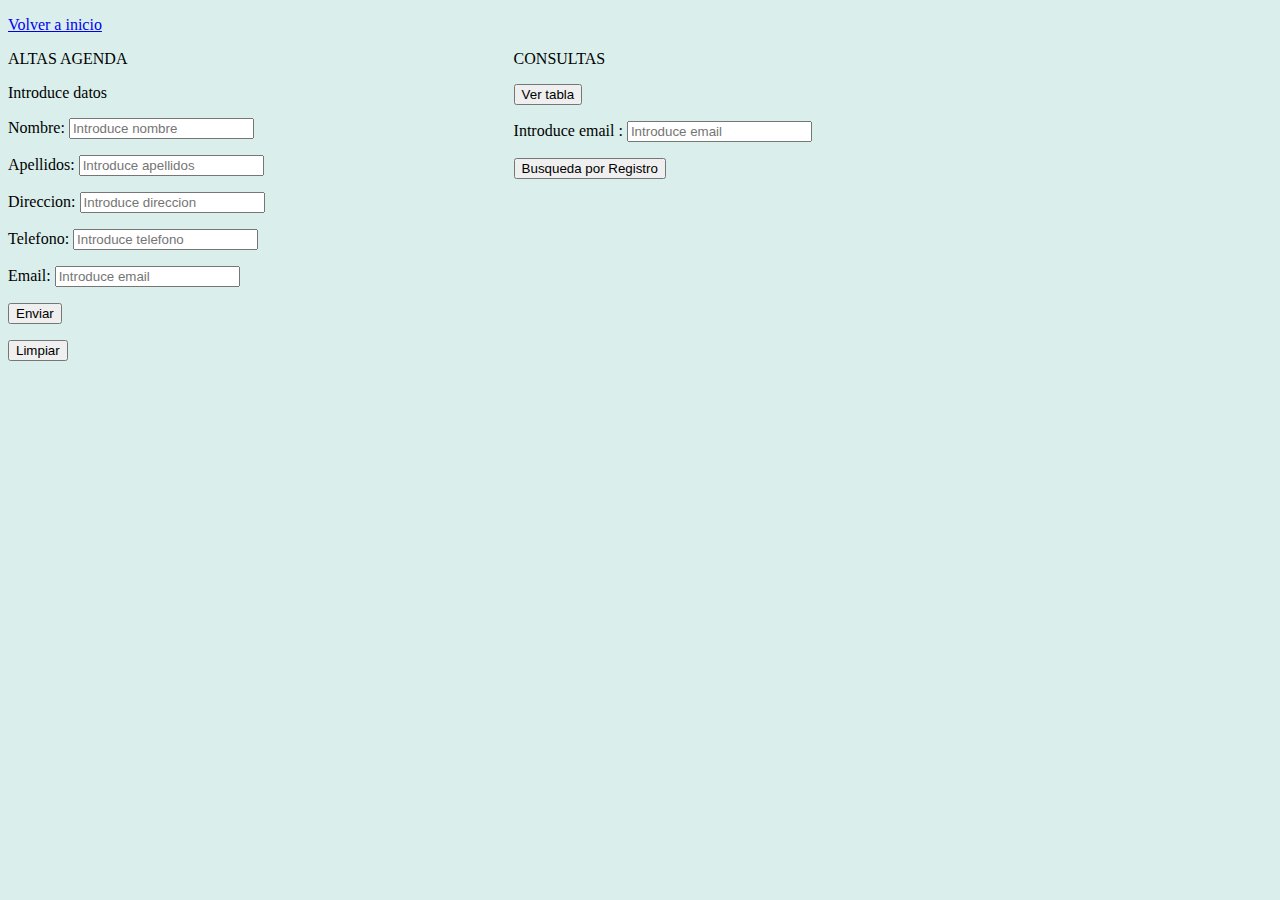
<file: php_inicial_02/php_inicial_02_003/index_crud.html>
<!DOCTYPE html>
<html>
	<head>
		<meta http-equiv="Content-Type" content="text/html" charset="UTF-8" />
		<title>Ejercicio con AJAX,PHP y JAVASCRIPT NATIVO</title>
		<link rel="stylesheet" href="../css/estilo.css" type="text/css" media="screen">
		
		
	</head>
	<body>
		<p><a href="../../index.html">Volver a inicio</a></p>
	<div id = "create">
	<label>ALTAS AGENDA</label>
		<p>Introduce datos</p>
		<p>Nombre: <input type="text" name="name" id="name" placeholder="Introduce nombre" ></p>
		<p>Apellidos: <input type="text" name="surname" id="surname" placeholder="Introduce apellidos" ></p>
		<p>Direccion: <input type="text" name="dir" id="dir" placeholder="Introduce direccion" ></p>
		<p>Telefono: <input type="number" name="phone" id="phone" placeholder="Introduce telefono" ></p>
		<p>Email: <input type="email" name="mail" id="mail" placeholder="Introduce email" ></p>	
        <p><button onclick="enviar_formulario()">Enviar</button></p>
        <p><button onclick="clean()">Limpiar</button></p>
        <div id="contenedora"></div>
        <div id="resultado"></div>
    </div>
    <div id="read" >
        <label>CONSULTAS</label>
        <div id = "uno"><p><button id = "boton" onclick="ver_tabla()">Ver tabla</button></p></div>
        <div id = "dos">
            <p>Introduce email : <input type = "email" id = "rmail" name = "rmail" placeholder="Introduce email"></p>
            <p><button id = "boton" onclick="ver_registro()">Busqueda por Registro</button></p>
        </div>
        
        
    </div>
    <div id="update">
        <div id="contenedor"></div>
    </div>
    <div id="delete">
        <div id="contenedorb"></div>

    </div>
    
    
<script type="text/javascript" language="javascript">


        function enviar_formulario(){
    
            var name = document.getElementById('name').value;
            var surname = document.getElementById("surname").value;
            var dir = document.getElementById("dir").value;
            var phone = document.getElementById("phone").value;
            var mail = document.getElementById("mail").value;
                
                
            var ajax = new XMLHttpRequest();/*la variable ajax es un objeto tipo XMLHttpRequest*/
            ajax.open("POST", "config/create.php", true);/*enviaremos por post los datos,al archivo php, por lo que en action del formulario ya no es necesario ponerlo y el true significa que es asincrono*/
            ajax.setRequestHeader("Content-type","application/x-www-form-urlencoded");
            ajax.send("&name="+name+"&surname="+surname+"&dir="+dir+"&phone="+phone+"&mail="+mail);/*en esta parte enviaras tus datos, en donde los que van 
            entre comillas sera el nombre que tendra el valor del dato al que le estas concatenando, si quieres añadir mas datos tendras que poner el amperson y el nombre de la variable
            , en el php recibirias estos datos de la siguiente manera $_POST["correo"];*/
            ajax.onreadystatechange = function(){
                //console.log(ajax.status);
                //console.log(ajax.readyState);
                
                if(ajax.readyState == 4 && ajax.status == 200){
                //console.log(ajax.responseText);
                /*aqui si ajax.status es igual al codigo de estado, significa que la peticion se ha enviado correctamente y el readyState ==4 
                significa que el servidor termino de devolver la respuesta*/ 
                 var jsonResponse = ajax.responseText;
                var respuesta = JSON.stringify(jsonResponse);
                 //var respuesta=JSON.parse(jsonResponse);
                    console.log(respuesta);
                   // genera_tabla(respuesta);
                    var alerta = document.getElementById('contenedora').innerHTML = '<p>Nuevo registro grabado</p>';
                  
                    
                } 
            }	
            
        }
    
    function ver_tabla(){
        var name = '';
            var surname = '';
            var dir = '';
            var phone = '';
            var mail = '';
        var ajaxread = new XMLHttpRequest();
        ajaxread.open("POST","config/read.php", true);
        ajaxread.setRequestHeader("Content-type","application/x-www-form-urlencoded");
        ajaxread.send("&name="+name+"&surname="+surname+"&dir="+dir+"&phone="+phone+"&mail="+mail);
        ajaxread.onreadystatechange = function(){
            console.log(ajaxread.status);
            console.log(ajaxread.readyState);
            if(ajaxread.readyState == 4 && ajaxread.status == 200){
                var jsonRead = ajaxread.responseText;
                console.log(jsonRead);
                //var consulta=JSON.stringify(jsonRead);
                var consulta = JSON.parse(jsonRead);
                genera_tabla(consulta);

            }
        }
    }  
    
    function ver_registro(){
        var mail = document.getElementById('rmail');
        var ajaxreg = new XMLHttpRequest();
        ajaxreg.open("POST","config/read.php", true);
        ajaxreg.setRequestHeader("Content-type","application/x-www-form-urlencoded");
        ajaxreg.send("&mail="+mail);
        ajaxreg.onreadystatechange = function(){
            console.log(ajaxreg.status);
            console.log(ajaxreg.readyState);
            if(ajaxreg.readyState == 4 && ajaxreg.status == 200){
                var jsoncon = ajaxreg.responseText;
                console.log(jsoncon);
                var con=JSON.stringify(jsoncon);
                //var con = JSON.parse(jsoncon);
                ver_tabla(con);
                

            }
        }


    }
    
    function genera_tabla(data) {
    
    if(data[0].code < 0){
    //console.log(data.length);
    var errores = resultado.innerHTML = data[0].message;
    }else{
                 // Obtener la referencia del elemento body
      var body = document.getElementsByTagName("body")[0];
      // Crea un elemento <table> y un elemento <tbody>
      var tabla   = document.createElement("table");
      var tblheader = document.createElement("thead");
      var tblBody = document.createElement("tbody");
      var cabecera = document.createElement("tr");
      
            var celda = document.createElement("th");
            var textoCelda = document.createTextNode("NOMBRE");
            celda.appendChild(textoCelda);
            cabecera.appendChild(celda);
    
            var celda = document.createElement("th");
            var textoCelda = document.createTextNode("APELLIDOS");
            celda.appendChild(textoCelda);
            cabecera.appendChild(celda);
            
            var celda = document.createElement("th");
            var textoCelda = document.createTextNode("DIRECCION");
            celda.appendChild(textoCelda);
            cabecera.appendChild(celda);
            
            var celda = document.createElement("th");
            var textoCelda = document.createTextNode("TELEFONO");
            celda.appendChild(textoCelda);
            cabecera.appendChild(celda);
            
            var celda = document.createElement("th");
            var textoCelda = document.createTextNode("EMAIL");
            celda.appendChild(textoCelda);
            cabecera.appendChild(celda);
            
            tblheader.appendChild(cabecera);
        
    
      for (var i = 0; i < data.length; i++) {
        // Crea las hileras de la tabla
       var hilera = document.createElement("tr");
    
            var celda = document.createElement("td");
            var textoCelda = document.createTextNode(data[i].name);
            celda.appendChild(textoCelda);
            hilera.appendChild(celda);
            
            var celda = document.createElement("td");
            var textoCelda = document.createTextNode(data[i].surname);
            celda.appendChild(textoCelda);
            hilera.appendChild(celda);
            
            var celda = document.createElement("td");
            var textoCelda = document.createTextNode(data[i].direction);
            celda.appendChild(textoCelda);
            hilera.appendChild(celda);
            
            var celda = document.createElement("td");
            var textoCelda = document.createTextNode(data[i].phone);
            celda.appendChild(textoCelda);
            hilera.appendChild(celda);
            
            var celda = document.createElement("td");
            var textoCelda = document.createTextNode(data[i].mail);
            celda.appendChild(textoCelda);
            hilera.appendChild(celda);

            var celda = document.createElement("td");
            var textoCelda = document.createTextNode('');
            celda.innerHTML = "<span style = 'color:blue' onclick='editing(this)'>Editar</span>";
            celda.appendChild(textoCelda);
            hilera.appendChild(celda);

            var celda = document.createElement("td");
            var textoCelda = document.createTextNode('');
            celda.innerHTML = "<span style = 'color:red' onclick='deleting(this)'>Eliminar</span>";
            celda.appendChild(textoCelda);
            hilera.appendChild(celda);
        
    
        // agrega la hilera al final de la tabla (al final del elemento tblbody)
        tblBody.appendChild(hilera);
            
        }
            
      
    
    
       // posiciona el <thead> debajo del elemento <table>
      tabla.appendChild(tblheader);
      // posiciona el <tbody> debajo del elemento <thead>
      tabla.appendChild(tblBody);
      // appends <table> into <body>
      body.appendChild(tabla);
      // modifica el atributo "border" de la tabla y lo fija a "2";
    
      tabla.setAttribute("border", "2");
     
     
        }
        
    }
    
    function clean(){
        document.getElementById("name").value = '';
        document.getElementById("surname").value = '';
        document.getElementById("dir").value = '';
        document.getElementById("phone").value = '';
        document.getElementById("mail").value ='';
        
        location.reload();
        }
        var editando = false;
        
    function editing(nodo){
     if(editando == false){
         var nodoTd = nodo.parentNode;
         var nodoTr = nodoTd.parentNode;
         var nodoContenedor = document.getElementById('contenedor');
         var nodosTr = nodoTr.getElementsByTagName('td');
         var nom = nodosTr[0].textContent;
         var ape = nodosTr[1].textContent;
         var dire = nodosTr[2].textContent;
         var tel = nodosTr[3].textContent;
         var cor = nodosTr[4].textContent;
         var nuevoCodigoHtml = '<td><input type="text" name="nombre" id="nombre" value="'+nom+'" ></td>'+
                                '<td><input type="text" name="apellidos" id="apellidos" value="'+ape+'" ></td>'+
                                '<td><input type="text" name="direccion" id="direccion" value="'+dire+'" ></td>'+
                                '<td><input type="text" name="telefono" id="telefono" value="'+tel+'" ></td>'+
                                '<td><input type="text" name="correo" id="correo" value="'+cor+'" readonly ></td> <td>En edición</td>';
        
        nodoTr.innerHTML = nuevoCodigoHtml;

           nodoContenedor.innerHTML = 'Pulse Aceptar para guardar los cambios o cancelar para anularlos'  + 
                                     '<button onclick = "capturarEnvio()">Aceptar</button>' + '<button onclick = "anular()">Anular</button>';                        

                                     editando = "true";
    }
}


function capturarEnvio(){

    var nodoContenedor = document.getElementById('contenedor');
  
    var nombre = document.querySelector('#nombre').value;
    var apellidos = document.querySelector('#apellidos').value;
    var direccion = document.querySelector('#direccion').value;
    var telefono = document.querySelector('#telefono').value;
    var correo = document.querySelector('#correo').value;
        var newax = new XMLHttpRequest();
        newax.open("POST","config/update.php",true);
        newax.setRequestHeader("Content-Type","application/x-www-form-urlencoded");
        newax.send ("&nombre="+nombre+"&apellidos="+apellidos+"&direccion="+direccion+"&telefono="+telefono+"&correo="+correo);
        newax.onreadystatechange = function(){
            //console.log(newax.status);
            //console.log(newax.readyState);
            if(newax.readyState==4 && newax.status==200){
                var njson = newax.responseText;
                var nrespuesta = JSON.parse(njson);
               // var nrespuesta = JSON.stringify(njson);
                for (x of nrespuesta){
               
                    nodoContenedor.innerHTML = 
                                '<input type="text" name="nombre" value="'+x.nombre+'">'+
                                '<input type="text" name="apellidos" value="'+x.apellidos+'">'+
                                '<input type="text" name="direccion" value="'+x.direccion+'">'+
                                '<input type="number" name="telefono" value="'+x.telefono+'">'+
                                '<input type="email" name="correo" value="'+x.correo+'">';
                                
                }

                console.log(nrespuesta);
                anular(nrespuesta);
            }
        }
    }
   
    var borrado = false;
        
        function deleting(nodo){
         if(borrado == false){
             var nodoTd = nodo.parentNode;
             var nodoTr = nodoTd.parentNode;
             var nodoContenedorb = document.getElementById('contenedorb');
             var nodosTr = nodoTr.getElementsByTagName('td');
             var nom = nodosTr[0].textContent;
             var ape = nodosTr[1].textContent;
             var dire = nodosTr[2].textContent;
             var tel = nodosTr[3].textContent;
             var cor = nodosTr[4].textContent;
             var nuevoCodigoHtml = '<td><input type="text" name="nombre" id="nombre" value="'+nom+'" ></td>'+
                                    '<td><input type="text" name="apellidos" id="apellidos" value="'+ape+'" ></td>'+
                                    '<td><input type="text" name="direccion" id="direccion" value="'+dire+'" ></td>'+
                                    '<td><input type="text" name="telefono" id="telefono" value="'+tel+'" ></td>'+
                                    '<td><input type="text" name="correo" id="correo" value="'+cor+'" readonly ></td> <td>Eliminando</td>';
            
            nodoTr.innerHTML = nuevoCodigoHtml;
            
    
               nodoContenedorb.innerHTML = 'Pulse Aceptar para eliminar el registro o cancelar para anular la accion'  + 
                                         '<button onclick = "del()">Aceptar</button>'+ '<button onclick = "anular()">Anular</button>';                        
    
                                         borrado = "true";
        }
    }
    
    
    function del(){
    
        var nodoContenedorb = document.getElementById('contenedorb');
      
        var nombre = document.querySelector('#nombre').value;
        var apellidos = document.querySelector('#apellidos').value;
        var direccion = document.querySelector('#direccion').value;
        var telefono = document.querySelector('#telefono').value;
        var correo = document.querySelector('#correo').value;
            var newax = new XMLHttpRequest();
            newax.open("POST","config/delete.php",true);
            newax.setRequestHeader("Content-Type","application/x-www-form-urlencoded");
            newax.send ("&nombre="+nombre+"&apellidos="+apellidos+"&direccion="+direccion+"&telefono="+telefono+"&correo="+correo);
            newax.onreadystatechange = function(){
                console.log(newax.status);
                console.log(newax.readyState);
                if(newax.readyState==4 && newax.status==200){
                var njson = newax.responseText;
                //var nrespuesta = JSON.stringify(njson);
                var nrespuesta = JSON.parse(njson);
                console.log(nrespuesta.length);
                for (x of nrespuesta){
                    console.log(x.nombre);
                    nodoContenedorb.innerHTML = "<p>REGISTRO ELIMINADO</p>";
                    
                }
                anular(nrespuesta);
            }
          
            }
        }
       

    function anular(){

    window.location.reload();
    }


      


    
</script>
    
	
	
		
</body>
	



</html>
</file>
<file: php_inicial_01/css/estilo.css>
body {
	background-color:  #daefec ;
}
#menu{
	
	width:100%;
	height:50px;
	border: solid;
	color:#6fd113;
}
#form{
	border:solid;
	width: 50%;
	height:300px;
	float: left;
	
}

.parrafo{
	color:red; 
	width: 1200px;
	
	
}
table{
	margin-top:1%;
	border:solid;
	border-color:blue;
	float:left;
	width:500px;
}
thead{
	color:blue;
}
h2{
	margin-left:5%;
	color:blue;
	float:left;
	width:30%;
}
#navegacion{
	
	width: 90%;
	height: 30px;
	
}
.seleccion{

	color:blue;
	float:left;
	width:100%;
}
#create{
	width: 40%;
	float: left;
	
}
#read{
	width: 30%;
	float:left;
	
}
#update{
	width: 40%;
	float: left;
}
</file>
<file: css/estilo.css>
body {
	background-color:  #daefec ;
}
#menu{
	
	width:100%;
	height:50px;
	border: solid;
	color:#6fd113;
}
#form{
	border:solid;
	width: 50%;
	height:300px;
	float: left;
	
}

.parrafo{
	color:red; 
	width: 1200px;
	
	
}
table{
	margin-top:1%;
	border:solid;
	border-color:blue;
	float:left;
	width:500px;
}
thead{
	color:blue;
}
h2{
	margin-left:5%;
	color:blue;
	float:left;
	width:30%;
}
#navegacion{
	
	width: 90%;
	height: 30px;
	
}
.seleccion{

	color:blue;
	float:left;
	width:100%;
}
#create{
	width: 40%;
	float: left;
	
}
#read{
	width: 30%;
	float:left;
	
}
#update{
	width: 40%;
	float: left;
}
</file>
<file: php_inicial_02/css/estilo.css>
body {
	background-color:  #daefec ;
}
#menu{
	
	width:100%;
	height:50px;
	border: solid;
	color:#6fd113;
}
#form{
	border:solid;
	width: 50%;
	height:300px;
	float: left;
	
}

.parrafo{
	color:red; 
	width: 1200px;
	
	
}
table{
	margin-top:1%;
	border:solid;
	border-color:blue;
	float:left;
	width:500px;
}
thead{
	color:blue;
}
h2{
	margin-left:5%;
	color:blue;
	float:left;
	width:30%;
}
#navegacion{
	
	width: 90%;
	height: 30px;
	
}
.seleccion{

	color:blue;
	float:left;
	width:100%;
}
#create{
	width: 40%;
	float: left;
	
}
#read{
	width: 30%;
	float:left;
	
}
#update{
	width: 40%;
	float: left;
}
</file>
